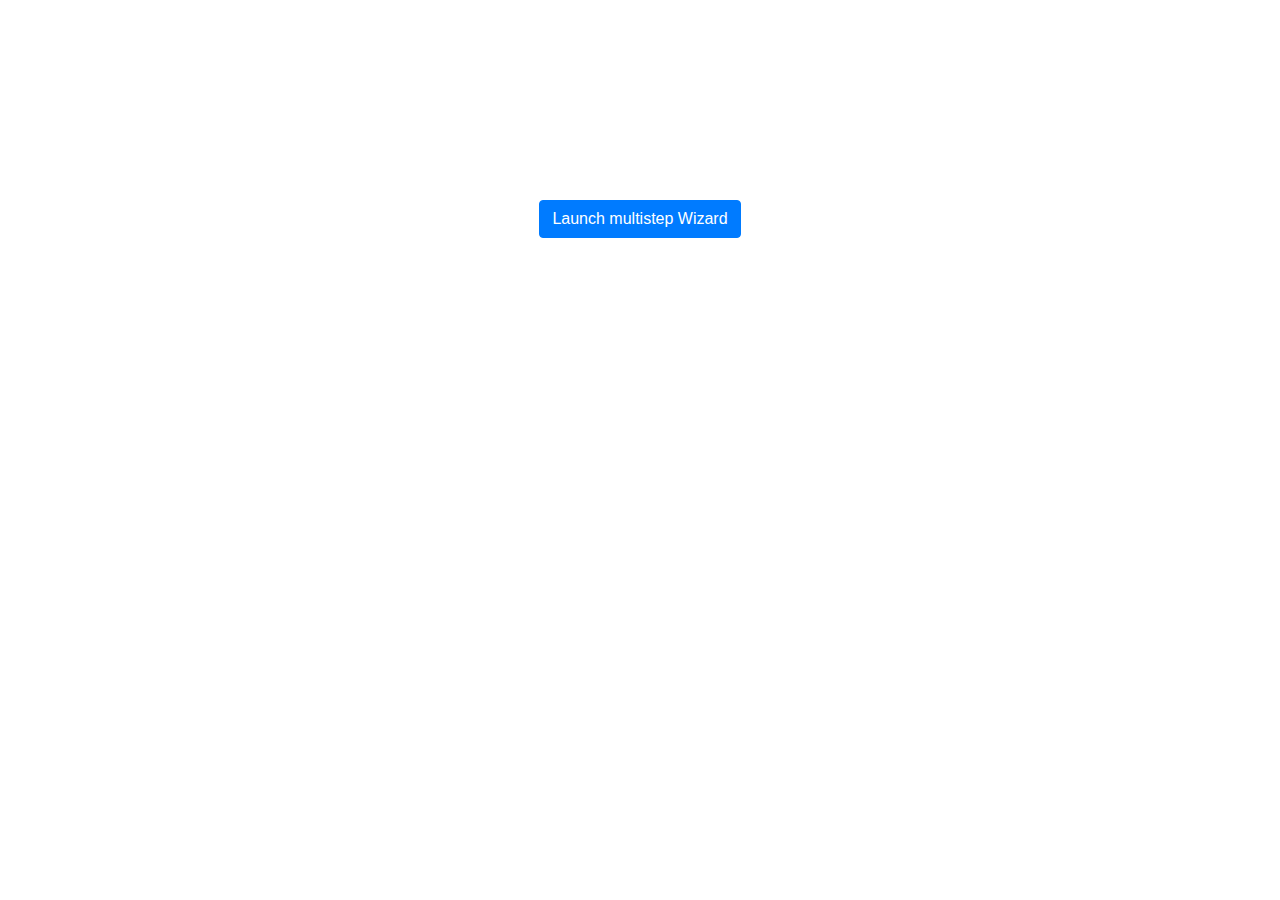
<file: step_form.html>
<html lang="en">
<head>
    <meta charset="UTF-8">
    <meta http-equiv="X-UA-Compatible" content="IE=edge">
    <meta name="viewport" content="width=device-width, initial-scale=1.0">
    <title>Document</title>
    <link rel="stylesheet" href="custom.css">
    <link rel="stylesheet" href="https://cdn.jsdelivr.net/npm/bootstrap@4.1.3/dist/css/bootstrap.min.css">
    <link rel="stylesheet" href="https://res.cloudinary.com/dxfq3iotg/raw/upload/v1581152092/smartwizard/smart_wizard.min.css" rel="stylesheet" type="text/css" />
    <link rel="stylesheet" href="https://res.cloudinary.com/dxfq3iotg/raw/upload/v1581152091/smartwizard/smart_wizard_theme_arrows.min.css" rel="stylesheet" type="text/css" />
 
</head>
<body>
  
<div></div>




<div class="container">
    <div class="row d-flex justify-content-center mt-200"> <button type="button" class="btn btn-primary" data-toggle="modal" data-target="#exampleModal"> Launch multistep Wizard </button> </div> <!-- Modal -->
    <div class="modal fade" id="exampleModal" tabindex="-1" role="dialog" aria-labelledby="exampleModalLabel" aria-hidden="true">
        <div class="modal-dialog modal-lg modal-dialog-centered" role="document">
            <div class="modal-content">
                <div class="modal-header">
                    <h5 class="modal-title" id="exampleModalLabel">Smart Wizard modal</h5> <button type="button" class="close" data-dismiss="modal" aria-label="Close"> <span aria-hidden="true">&times;</span> </button>
                </div>
                <div class="modal-body">
                    <div id="smartwizard">
                        <ul>
                            <li><a href="#step-1">Step 1<br /><small>Account Info</small></a></li>
                            <li><a href="#step-2">Step 2<br /><small>Personal Info</small></a></li>
                            <li><a href="#step-3">Step 3<br /><small>Payment Info</small></a></li>
                            <li><a href="#step-4">Step 4<br /><small>Confirm details</small></a></li>
                        </ul>
                        <div class="mt-4">
                            <div id="step-1">
                                <div class="row">
                                    <div class="col-md-6"> <input type="text" class="form-control" placeholder="Name" required> </div>
                                    <div class="col-md-6"> <input type="text" class="form-control" placeholder="Email" required> </div>
                                </div>
                                <div class="row mt-3">
                                    <div class="col-md-6"> <input type="text" class="form-control" placeholder="Password" required> </div>
                                    <div class="col-md-6"> <input type="text" class="form-control" placeholder="Repeat password" required> </div>
                                </div>
                            </div>
                            <div id="step-2">
                                <div class="row">
                                    <div class="col-md-6"> <input type="text" class="form-control" placeholder="Address" required> </div>
                                    <div class="col-md-6"> <input type="text" class="form-control" placeholder="City" required> </div>
                                </div>
                                <div class="row mt-3">
                                    <div class="col-md-6"> <input type="text" class="form-control" placeholder="State" required> </div>
                                    <div class="col-md-6"> <input type="text" class="form-control" placeholder="Country" required> </div>
                                </div>
                            </div>
                            <div id="step-3" class="">
                                <div class="row">
                                    <div class="col-md-6"> <input type="text" class="form-control" placeholder="Card Number" required> </div>
                                    <div class="col-md-6"> <input type="text" class="form-control" placeholder="Card Holder Name" required> </div>
                                </div>
                                <div class="row mt-3">
                                    <div class="col-md-6"> <input type="text" class="form-control" placeholder="CVV" required> </div>
                                    <div class="col-md-6"> <input type="text" class="form-control" placeholder="Mobile Number" required> </div>
                                </div>
                            </div>
                            <div id="step-4" class="">
                                <div class="row">
                                    <div class="col-md-12"> <span>Thanks For submitting your details with BBBootstrap.com. we will send you a confirmation email. We will review your details and revert back.</span> </div>
                                </div>
                            </div>
                        </div>
                    </div>
                </div>
            </div>
        </div>
    </div>
</div>   

















</body>
</html>
</file>
<file: custom.css>
.form-control:focus {
    color: #495057;
    background-color: #fff;
    border-color: #80bdff;
    outline: 0;
    box-shadow: 0 0 0 0rem rgba(0, 123, 255, .25)
}

.btn-secondary:focus {
    box-shadow: 0 0 0 0rem rgba(108, 117, 125, .5)
}

.close:focus {
    box-shadow: 0 0 0 0rem rgba(108, 117, 125, .5)
}

.mt-200 {
    margin-top: 200px
}
</file>
